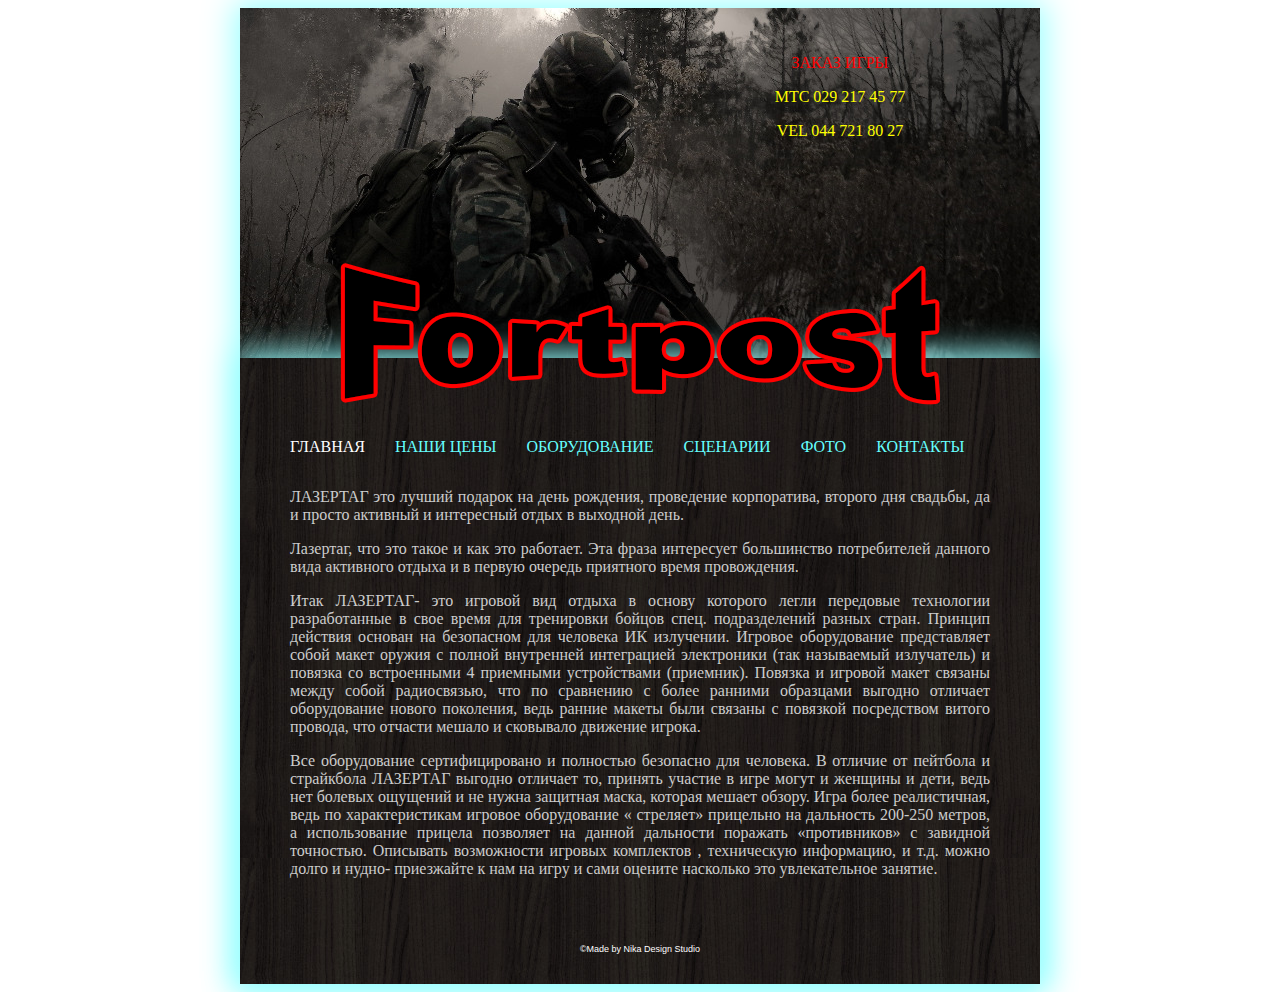
<file: index.html>
﻿<!DOCTYPE html PUBLIC "-//W3C//DTD XHTML 1.0 Transitional//EN" "http://www.w3.org/TR/xhtml1/DTD/xhtml1-transitional.dtd">
<html>
<head>
<meta http-equiv="Content-Type" content="text/html; charset=UTF-8" />
<link    href="forpost.css" rel="stylesheet"  />
</head>
<body>
<center>
             <div class='context'>
                     <div class='header'>
                         <div class="headerinfo">
                            <p class="gameorder">ЗАКАЗ ИГРЫ</p>
                             <p class="cell">МТС 029 217 45 77</p>
                             <p class="cell">VEL 044 721 80 27</p>
                         </div>
                     </div>
               <div class='central'>
               
              <div class="forpostimage">
                <img src="img/forpostname.png" width="600" height="150" alt="FORPOST" />
             </div>
                
                            
               
            <div class="menu">
            <div class="menuitem currentmenuitem">
              <a href="index.html">главная</a>
              </div>
              <div class="menuitem">
              <a href="prices.html">наши цены</a>
              </div>
              <div class="menuitem">
             <a href="equipment.html"> оборудование</a>
              </div>
              <div class="menuitem">
              <a href="scenarios.html">сценарии</a>
             </div>
             <div class="menuitem">
             <a href="photos.html"> фото</a>
             </div>
             <div class="menuitem"> <a href="contacts.html">контакты</a>
            </div>
            </div>

                                
<div class="content">

 ЛАЗЕРТАГ  это лучший подарок на день рождения, проведение корпоратива,   второго дня свадьбы, да и просто активный и интересный отдых в выходной день.
<p>

Лазертаг, что это такое и как это работает. Эта фраза интересует большинство потребителей данного вида активного отдыха и в первую очередь приятного время провождения.
<p>
Итак   ЛАЗЕРТАГ- это игровой вид отдыха в основу  которого легли передовые технологии разработанные в свое время для тренировки бойцов спец. подразделений разных стран. Принцип действия основан на безопасном для человека ИК излучении. Игровое оборудование представляет собой макет оружия с  полной внутренней интеграцией электроники (так называемый излучатель) и повязка со встроенными 4 приемными устройствами (приемник). Повязка и игровой макет связаны между собой радиосвязью, что по сравнению с более ранними образцами выгодно отличает оборудование нового поколения, ведь ранние макеты были связаны с повязкой посредством витого провода, что отчасти мешало и сковывало движение игрока. 
<p>
Все оборудование сертифицировано и полностью безопасно для человека. В отличие  от пейтбола и страйкбола   ЛАЗЕРТАГ  выгодно отличает  то, принять участие в игре могут и женщины и дети, ведь нет болевых ощущений и не нужна защитная маска, которая мешает обзору. Игра более реалистичная, ведь по характеристикам игровое оборудование « стреляет»  прицельно на дальность 200-250 метров, а использование прицела позволяет на данной дальности поражать «противников» с завидной точностью. Описывать возможности игровых комплектов , техническую информацию, и т.д.  можно долго и нудно- приезжайте к нам на игру и сами оцените насколько это увлекательное занятие.

                                </div>
                                 <div class="footer">
                                   &copy;Made by Nika Design Studio 
                                </div>
                     </div>
             </div>
             </center>
</body>
</html>
</file>
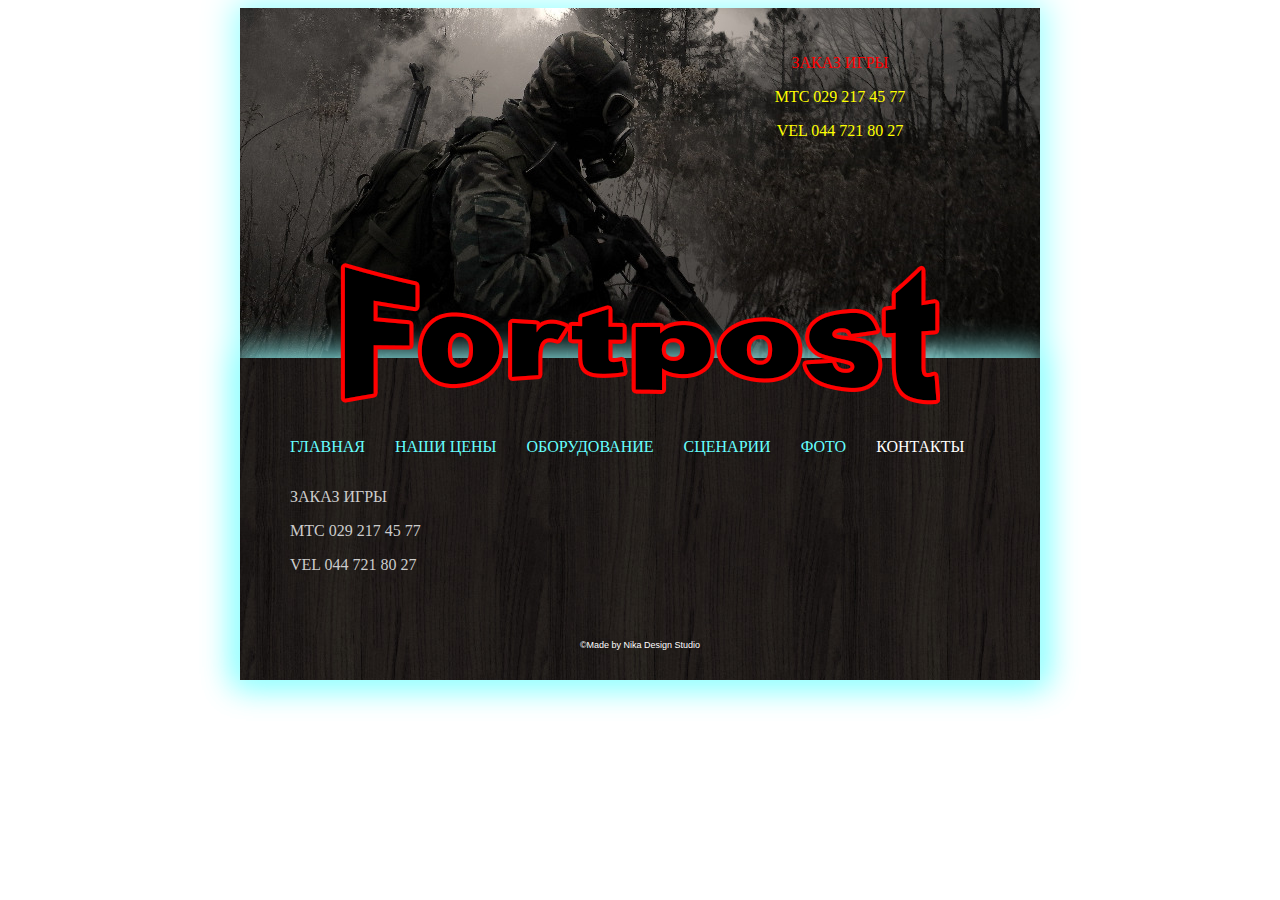
<file: contacts.html>
<!DOCTYPE html PUBLIC "-//W3C//DTD XHTML 1.0 Transitional//EN" "http://www.w3.org/TR/xhtml1/DTD/xhtml1-transitional.dtd">
<html>
<head>
<meta http-equiv="Content-Type" content="text/html; charset=UTF-8" />
<link    href="forpost.css" rel="stylesheet"  />
</head>
<body>
<center>
             <div class='context'>
                     <div class='header'>
                         <div class="headerinfo">
                            <p class="gameorder">ЗАКАЗ ИГРЫ</p>
                             <p class="cell">МТС 029 217 45 77</p>
                             <p class="cell">VEL 044 721 80 27</p>
                         </div>
                     </div>
               <div class='central'>
               
              <div class="forpostimage">
                <img src="img/forpostname.png" width="600" height="150" alt="FORPOST" />
             </div>
                
                            
               
            <div class="menu">
            <div class="menuitem">
              <a href="index.html">главная</a>
              </div>
              <div class="menuitem">
              <a href="prices.html">наши цены</a>
              </div>
              <div class="menuitem">
             <a href="equipment.html"> оборудование</a>
              </div>
              <div class="menuitem">
              <a href="scenarios.html">сценарии</a>
             </div>
             <div class="menuitem">
             <a href="photos.html"> фото</a>
             </div>
             <div class="menuitem currentmenuitem"> <a href="contacts.html">контакты</a>
            </div>
            </div>

                                
<div class="content">

ЗАКАЗ ИГРЫ
<p>
МТС 029 217 45 77
<p>
VEL 044 721 80 27


                                </div>
                                 <div class="footer">
                                   &copy;Made by Nika Design Studio 
                                </div>
                     </div>
             </div>
             </center>
</body>
</html>
</file>
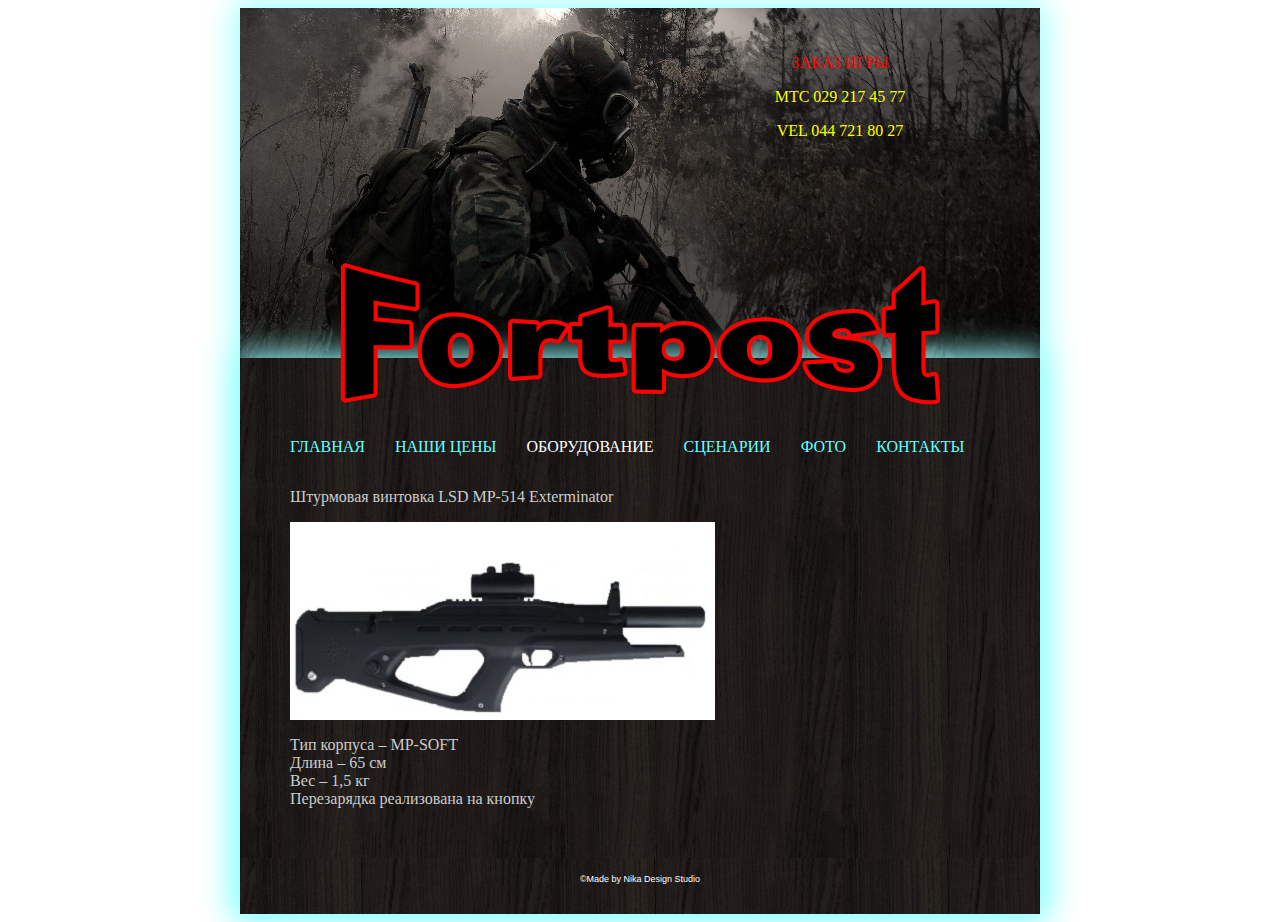
<file: equipment.html>
<!DOCTYPE html PUBLIC "-//W3C//DTD XHTML 1.0 Transitional//EN" "http://www.w3.org/TR/xhtml1/DTD/xhtml1-transitional.dtd">
<html>
<head>
<meta http-equiv="Content-Type" content="text/html; charset=UTF-8" />
<link    href="forpost.css" rel="stylesheet"  />
</head>
<body>
<center>
             <div class='context'>
                     <div class='header'>
                         <div class="headerinfo">
                            <p class="gameorder">ЗАКАЗ ИГРЫ</p>
                             <p class="cell">МТС 029 217 45 77</p>
                             <p class="cell">VEL 044 721 80 27</p>
                         </div>
                     </div>
               <div class='central'>
               
              <div class="forpostimage">
                <img src="img/forpostname.png" width="600" height="150" alt="FORPOST" />
             </div>
                
                            
               
            <div class="menu">
            <div class="menuitem">
              <a href="index.html">главная</a>
              </div>
              <div class="menuitem">
              <a href="prices.html">наши цены</a>
              </div>
              <div class="menuitem currentmenuitem">
             <a href="equipment.html"> оборудование</a>
              </div>
              <div class="menuitem">
              <a href="scenarios.html">сценарии</a>
             </div>
             <div class="menuitem">
             <a href="photos.html"> фото</a>
             </div>
             <div class="menuitem"> <a href="contacts.html">контакты</a>
            </div>
            </div>

                                
<div class="content">

Штурмовая винтовка LSD МР-514 Exterminator
<p>

  <img src="img/gun1.jpg" width="425" height="198" alt="Винтовка" /> 
  <p>
 
Тип корпуса – MP-SOFT 
<br/>
Длина – 65 см 
<br/>
Вес – 1,5 кг 
<br/>

Перезарядка реализована на кнопку 

                                </div>
                                 <div class="footer">
                                   &copy;Made by Nika Design Studio 
                                </div>
                     </div>
             </div>
             </center>
</body>
</html>
</file>
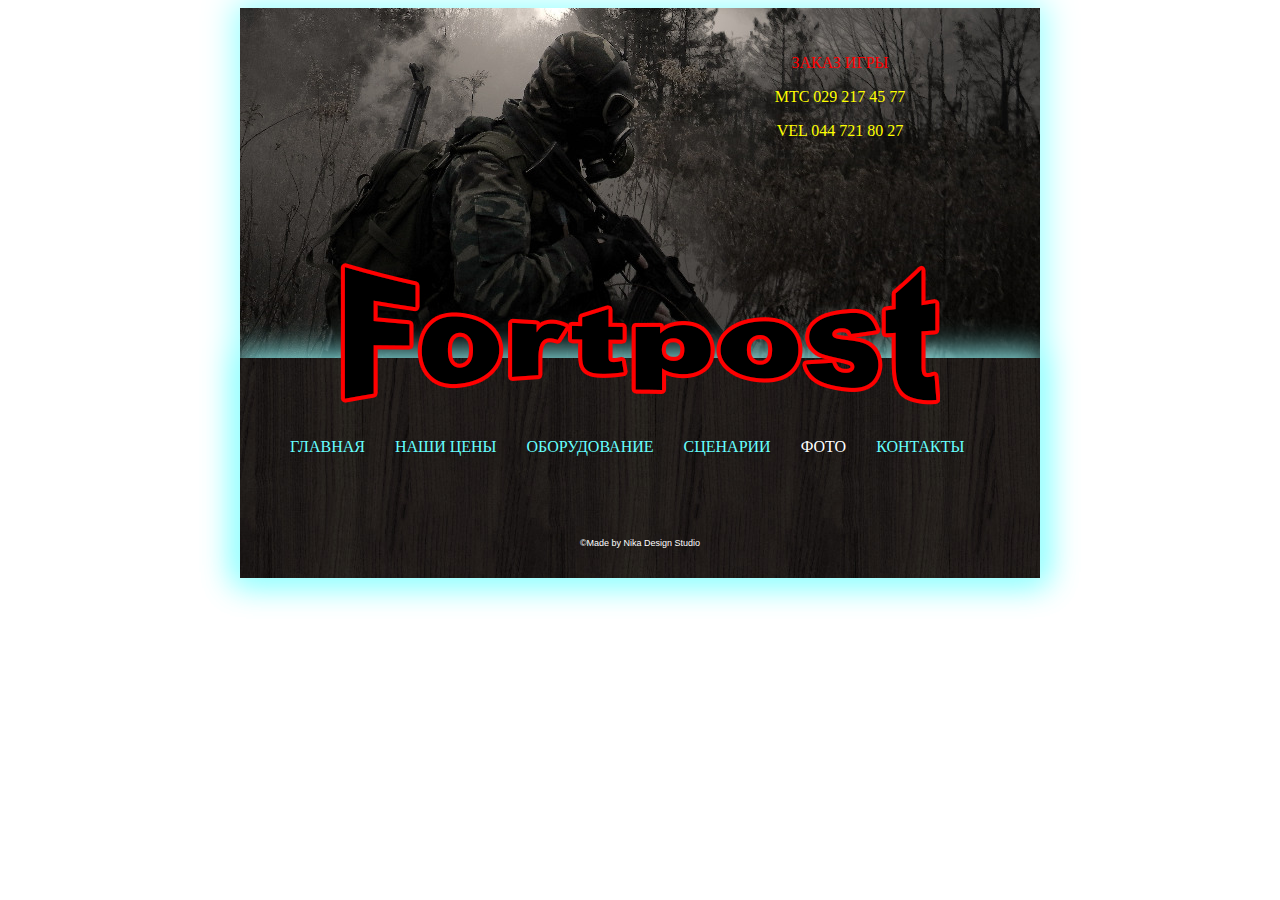
<file: photos.html>
<!DOCTYPE html PUBLIC "-//W3C//DTD XHTML 1.0 Transitional//EN" "http://www.w3.org/TR/xhtml1/DTD/xhtml1-transitional.dtd">
<html>
<head>
<meta http-equiv="Content-Type" content="text/html; charset=UTF-8" />
<link    href="forpost.css" rel="stylesheet"  />
</head>
<body>
<center>
             <div class='context'>
                     <div class='header'>
                         <div class="headerinfo">
                            <p class="gameorder">ЗАКАЗ ИГРЫ</p>
                             <p class="cell">МТС 029 217 45 77</p>
                             <p class="cell">VEL 044 721 80 27</p>
                         </div>
                     </div>
               <div class='central'>
               
              <div class="forpostimage">
                <img src="img/forpostname.png" width="600" height="150" alt="FORPOST" />
             </div>
                
                            
               
            <div class="menu">
            <div class="menuitem">
              <a href="index.html">главная</a>
              </div>
              <div class="menuitem">
              <a href="prices.html">наши цены</a>
              </div>
              <div class="menuitem">
             <a href="equipment.html"> оборудование</a>
              </div>
              <div class="menuitem">
              <a href="scenarios.html">сценарии</a>
             </div>
             <div class="menuitem currentmenuitem">
             <a href="photos.html"> фото</a>
             </div>
             <div class="menuitem"> <a href="contacts.html">контакты</a>
            </div>
            </div>

                                
<div class="content">


</div>
                                 <div class="footer">
                                   &copy;Made by Nika Design Studio 
                                </div>
                     </div>
             </div>
             </center>
</body>
</html>
</file>
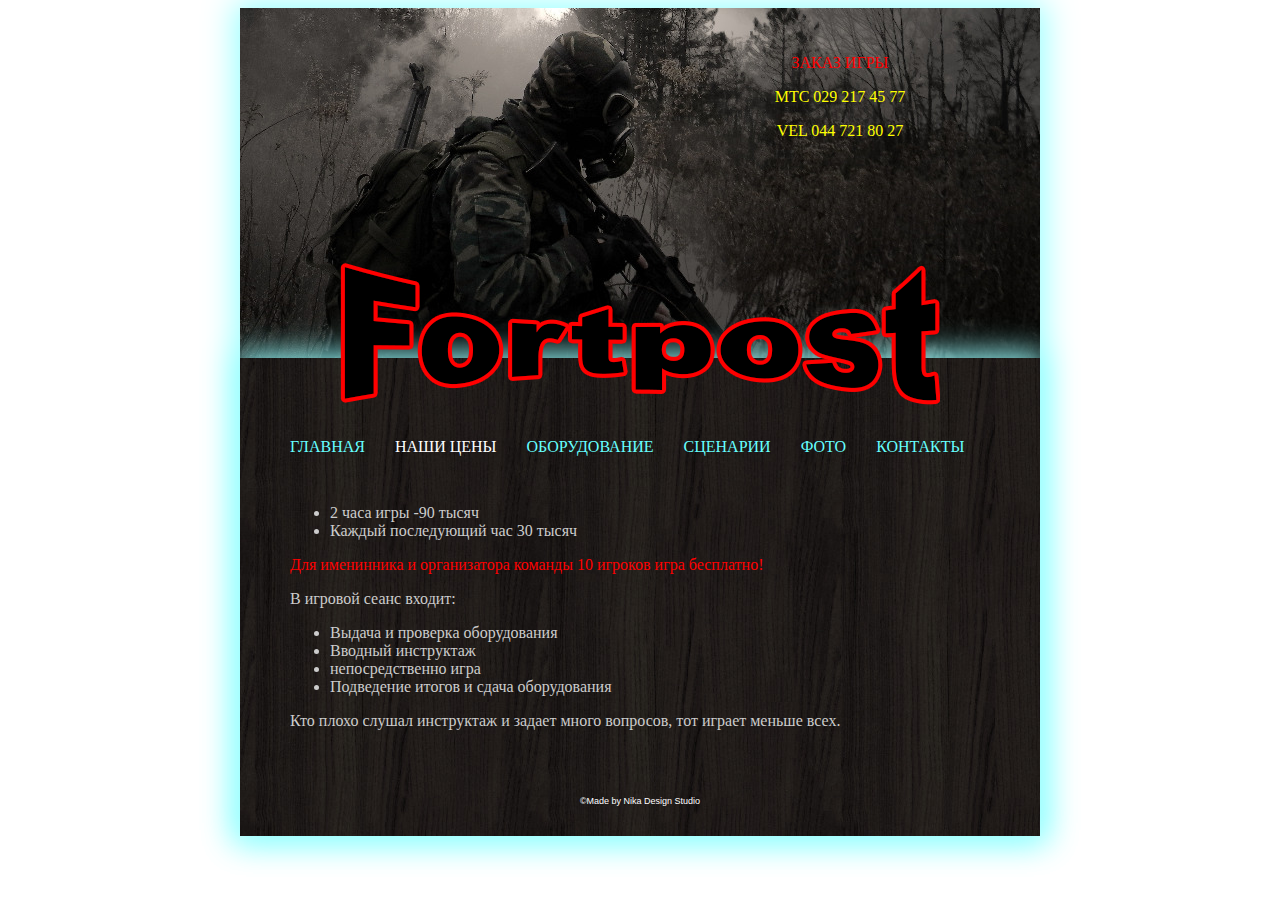
<file: prices.html>
<!DOCTYPE html PUBLIC "-//W3C//DTD XHTML 1.0 Transitional//EN" "http://www.w3.org/TR/xhtml1/DTD/xhtml1-transitional.dtd">
<html>
<head>
<meta http-equiv="Content-Type" content="text/html; charset=UTF-8" />
<link    href="forpost.css" rel="stylesheet"  />
</head>
<body>
<center>
             <div class='context'>
                     <div class='header'>
                         <div class="headerinfo">
                            <p class="gameorder">ЗАКАЗ ИГРЫ</p>
                             <p class="cell">МТС 029 217 45 77</p>
                             <p class="cell">VEL 044 721 80 27</p>
                         </div>
                     </div>
               <div class='central'>
               
              <div class="forpostimage">
                <img src="img/forpostname.png" width="600" height="150" alt="FORPOST" />
             </div>
                
                            
               
            <div class="menu">
            <div class="menuitem">
              <a href="index.html">главная</a>
              </div>
              <div class="menuitem currentmenuitem">
              <a href="prices.html">наши цены</a>
              </div>
              <div class="menuitem">
             <a href="equipment.html"> оборудование</a>
              </div>
              <div class="menuitem">
              <a href="scenarios.html">сценарии</a>
             </div>
             <div class="menuitem">
             <a href="photos.html"> фото</a>
             </div>
             <div class="menuitem"> <a href="contacts.html">контакты</a>
            </div>
            </div>

                                
<div class="content">
<ul>
 <li>2 часа игры -90 тысяч</li>
<li>Каждый последующий час 30 тысяч</li>
</ul>
<p>
<div class="redtext">Для именинника и организатора команды 10 игроков игра бесплатно!</div>
<p>
В игровой сеанс входит:
<ul>
<li>Выдача и проверка оборудования</li>
 <li>Вводный инструктаж</li>
 <li>непосредственно игра</li>
 <li>Подведение итогов и сдача оборудования</li>
 </ul>
 <p>
Кто плохо слушал инструктаж и задает много вопросов, тот играет  меньше всех.

                                </div>
                                 <div class="footer">
                                   &copy;Made by Nika Design Studio 
                                </div>
                     </div>
             </div>
             </center>
</body>
</html>
</file>
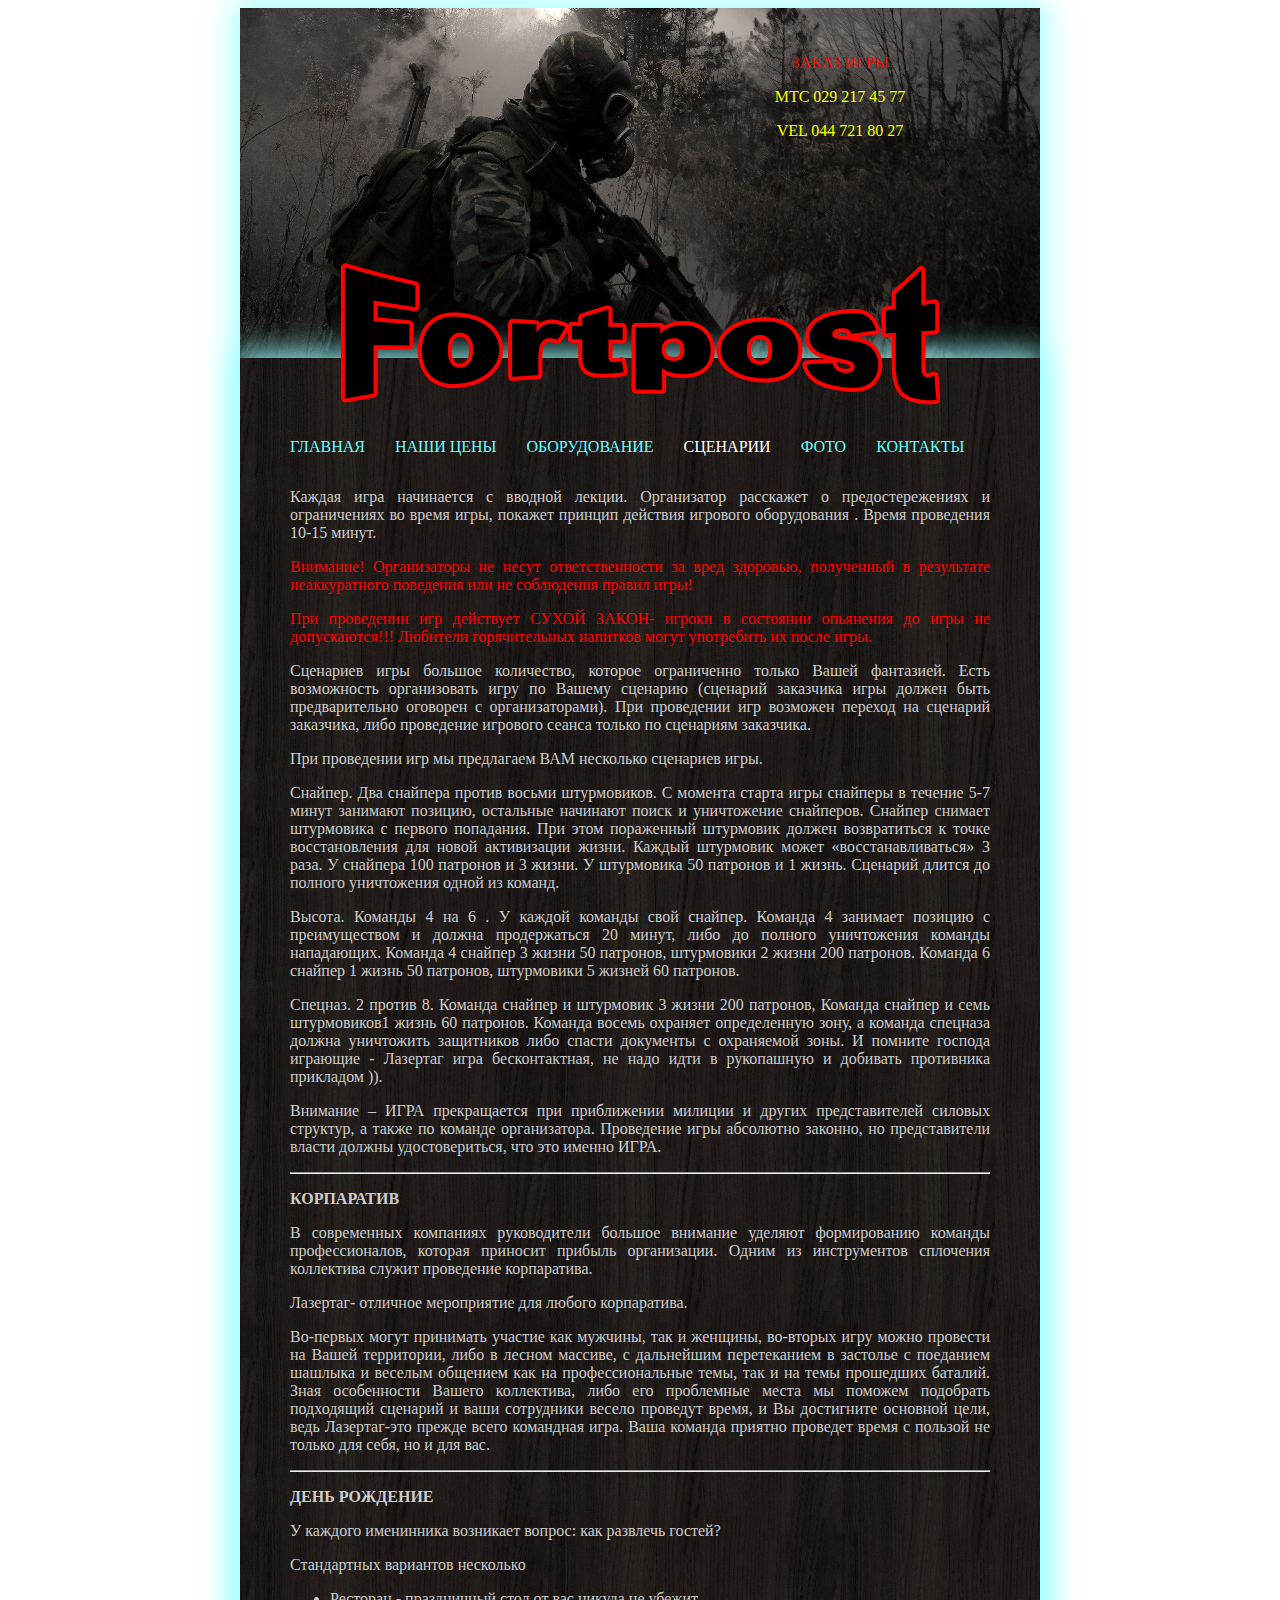
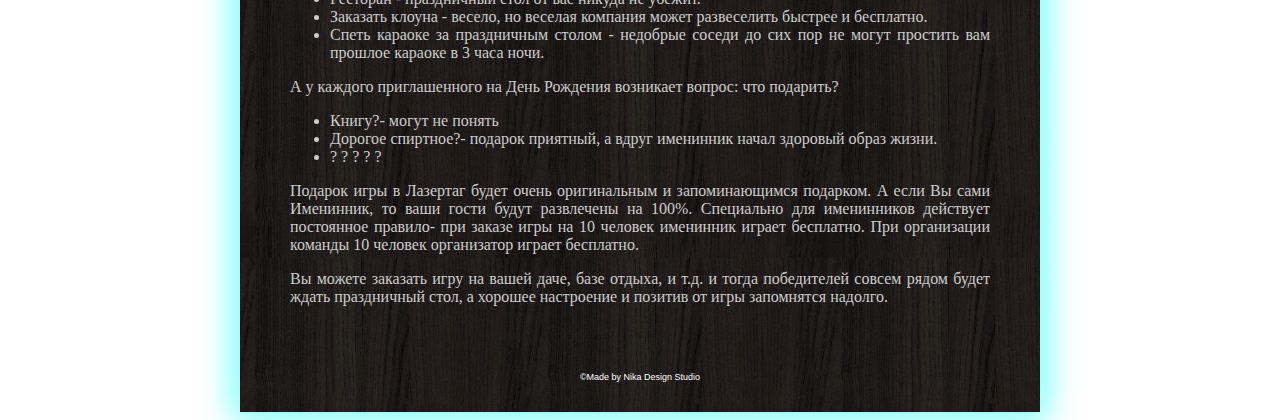
<file: scenarios.html>
<!DOCTYPE html PUBLIC "-//W3C//DTD XHTML 1.0 Transitional//EN" "http://www.w3.org/TR/xhtml1/DTD/xhtml1-transitional.dtd">
<html>
<head>
<meta http-equiv="Content-Type" content="text/html; charset=UTF-8" />
<link    href="forpost.css" rel="stylesheet"  />
</head>
<body>
<center>
             <div class='context'>
                     <div class='header'>
                         <div class="headerinfo">
                            <p class="gameorder">ЗАКАЗ ИГРЫ</p>
                             <p class="cell">МТС 029 217 45 77</p>
                             <p class="cell">VEL 044 721 80 27</p>
                         </div>
                     </div>
               <div class='central'>
               
              <div class="forpostimage">
                <img src="img/forpostname.png" width="600" height="150" alt="FORPOST" />
             </div>
                
                            
               
            <div class="menu">
            <div class="menuitem">
              <a href="index.html">главная</a>
              </div>
              <div class="menuitem">
              <a href="prices.html">наши цены</a>
              </div>
              <div class="menuitem">
             <a href="equipment.html"> оборудование</a>
              </div>
              <div class="menuitem currentmenuitem">
              <a href="scenarios.html">сценарии</a>
             </div>
             <div class="menuitem">
             <a href="photos.html"> фото</a>
             </div>
             <div class="menuitem"> <a href="contacts.html">контакты</a>
            </div>
            </div>

                                
<div class="content">

Каждая игра начинается с вводной лекции. Организатор расскажет   о предостережениях и ограничениях во время игры, покажет принцип действия игрового оборудования . Время проведения 10-15 минут. 
<p>
<div class="redtext">
Внимание! Организаторы не несут ответственности за вред здоровью, полученный в результате неаккуратного поведения или не соблюдения правил игры!

<p>
При проведении игр действует СУХОЙ ЗАКОН- игроки в состоянии опьянения до игры не допускаются!!!
Любители горячительных напитков могут употребить их после игры.
</div>
<p>
Сценариев игры большое количество, которое ограниченно только Вашей фантазией. Есть возможность организовать игру по Вашему сценарию (сценарий заказчика игры должен быть предварительно оговорен с организаторами). При проведении игр возможен переход на сценарий заказчика, либо проведение игрового сеанса только по сценариям заказчика.
<p>
При проведении игр мы предлагаем ВАМ несколько сценариев игры.
<p>
Снайпер.   Два снайпера против восьми штурмовиков. С момента старта игры снайперы в течение  5-7 минут занимают позицию, остальные начинают поиск и уничтожение снайперов. Снайпер снимает штурмовика с первого попадания. При этом пораженный штурмовик должен возвратиться к точке восстановления для новой активизации жизни.     Каждый штурмовик может «восстанавливаться» 3 раза. У снайпера 100 патронов и 3 жизни. У штурмовика  50 патронов и 1 жизнь. Сценарий длится до полного уничтожения одной из команд.
<p>
Высота.   Команды 4 на 6 . У каждой команды свой снайпер. Команда 4 занимает позицию с преимуществом и должна продержаться 20 минут, либо до полного уничтожения команды нападающих. Команда 4   снайпер 3 жизни 50 патронов, штурмовики  2 жизни 200 патронов. Команда  6  снайпер 1 жизнь 50 патронов, штурмовики 5 жизней 60 патронов.
<p>
Спецназ.   2 против 8.    Команда    снайпер и штурмовик  3 жизни  200 патронов, Команда снайпер и семь штурмовиков1 жизнь   60 патронов. Команда восемь охраняет определенную зону, а команда спецназа должна уничтожить защитников либо спасти документы с охраняемой зоны.
 И помните господа играющие  - Лазертаг игра бесконтактная, не надо идти в рукопашную и добивать противника прикладом )).
<p>
<p>

Внимание – ИГРА прекращается при приближении милиции и других представителей силовых структур, а также по команде организатора. Проведение игры абсолютно законно, но представители власти должны удостовериться, что это именно ИГРА.
<hr>
<p>
<b>КОРПАРАТИВ</b>
<p>
В современных компаниях руководители большое внимание уделяют формированию команды профессионалов, которая приносит прибыль организации. Одним из инструментов сплочения коллектива служит проведение корпаратива. 
<p>Лазертаг- отличное мероприятие для любого корпаратива. 
<p>Во-первых могут принимать участие как мужчины, так и женщины, во-вторых игру можно провести на Вашей территории, либо в лесном массиве, с дальнейшим перетеканием в застолье с поеданием  шашлыка и веселым общением как на профессиональные темы, так и на темы прошедших баталий. Зная особенности Вашего коллектива, либо его проблемные места мы поможем подобрать подходящий сценарий и ваши сотрудники весело проведут время, и Вы достигните основной цели, ведь Лазертаг-это прежде всего командная игра. Ваша команда приятно проведет время с пользой не только для себя, но и для вас.

<hr>
<p>
<b>ДЕНЬ РОЖДЕНИЕ</b>
<p>
У каждого именинника возникает вопрос: как развлечь гостей?

<p>
Стандартных вариантов несколько
<ul>
<li>Ресторан - праздничный стол  от вас никуда не убежит.</li>
<li>Заказать клоуна - весело, но веселая компания может развеселить быстрее и бесплатно.</li>
<li>Спеть караоке за праздничным столом - недобрые соседи до сих пор не могут простить вам прошлое караоке в 3 часа ночи.</li>
</ul>
<p>
 А у каждого приглашенного на День Рождения возникает вопрос: что подарить?
<ul>
<li>Книгу?-  могут не понять</li>
<li>Дорогое спиртное?- подарок приятный, а вдруг именинник начал здоровый образ жизни.</li>
<li>?   ?    ?    ?   ?</li> 
</ul>
<p> 
 Подарок игры в Лазертаг будет очень оригинальным и запоминающимся подарком. А если Вы сами Именинник, то ваши гости будут развлечены на 100%. Специально для именинников действует постоянное правило- при заказе игры на 10 человек именинник играет бесплатно. При организации команды 10 человек организатор играет бесплатно.
<p>  
Вы можете заказать игру на вашей даче, базе отдыха, и т.д.  и  тогда победителей совсем рядом  будет ждать праздничный стол, а хорошее настроение и позитив от игры запомнятся надолго.



                                </div>
                                 <div class="footer">
                                   &copy;Made by Nika Design Studio 
                                </div>
                     </div>
             </div>
             </center>
</body>
</html>
</file>
<file: forpost.css>
.context {
	background-color:#0F9;
	width:800px;
	-moz-box-shadow: 0 0 30px 5px #9ff;
	-webkit-box-shadow: 0 0 30px 5px #9ff
}
.header {background-image:url("img/solder.jpg");
background-position: 0px -170px;
height:350px;
}

.central { 
	background-image:url('img/darkwood.jpg');
	-moz-box-shadow: 0 0 30px 5px #9ff;
	-webkit-box-shadow: 0 0 30px 5px #9ff;
}

.menu {
	margin-top:-70px;
	padding-left: 20px;
	height:50px;
	vertical-align:bottom;
	color:#FFF;
	text-transform:uppercase;
}

.menu a:link {color:#6FF; text-decoration:none;}      /* unvisited link */
.menu a:visited {color:#6FF; text-decoration:none;}  /* visited link */
.menu a:hover {color:#FFF; }  /* mouse over link */
.menu a:active {color:#6FF; text-decoration:none;}  /* selected link */

.menuitem
{
	float:left;	
	padding-left:30px;
}

.footer {
	height:40px;
	color:#FFF;
	font-family:"Lucida Sans Unicode", "Lucida Grande", sans-serif;
	font-size:9px;
}

.content {
	text-align:justify;
	padding: 0px 50px 50px 50px;
	color:#CCC;
}

.gameorder {
color:#F00;
}

.cell {
	color:#FF0;
}

.headerinfo {
	text-align:center;
	padding-left:400px;
	padding-top:30px;
	width:200px;
}

.forpostimage
{
	position:relative;
	top:-100px;	
	z-index:100;
}

.body
{
	background-color:#999;
}

.content {
	 font-family:Georgia, "Times New Roman", Times, serif;
	 font-size:medium;
	 
}


{
	color:#FFF;
}

.currentmenuitem a:link {color:#FFF; text-decoration:none;}      /* unvisited link */
.currentmenuitem a:visited {color:#FFF; text-decoration:none;}  /* visited link */
.currentmenuitem a:active {color:#FFF; text-decoration:none;}  /* selected link */

.redtext
{
	color:#F00;
}
</file>
